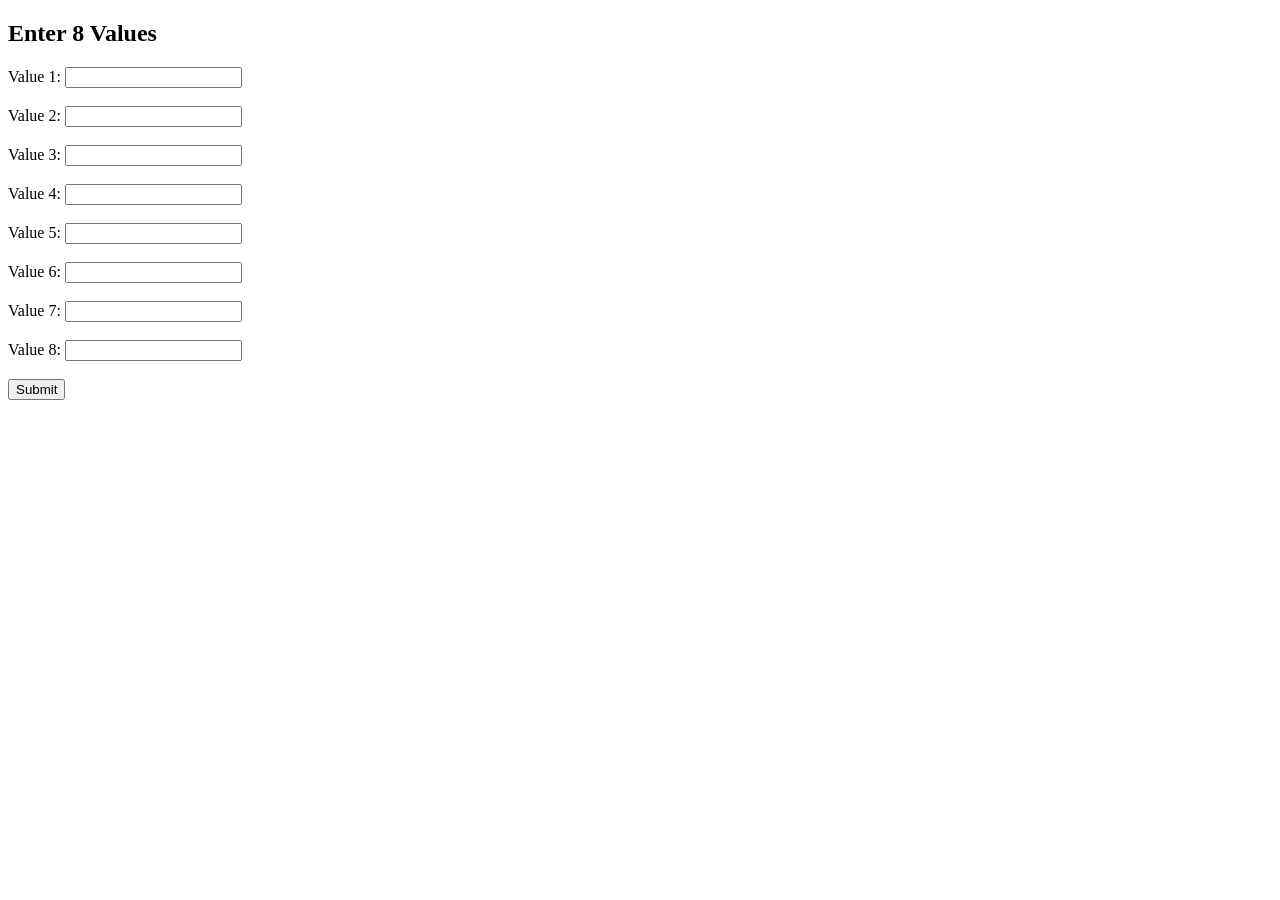
<file: form.html>
<!DOCTYPE html>
<html>
<head>
    <title>Array Form</title>
</head>
<body>

<h2>Enter 8 Values</h2>

<form action="process.php" method="post">

Value 1: <input type="text" name="values[]"><br><br>
Value 2: <input type="text" name="values[]"><br><br>
Value 3: <input type="text" name="values[]"><br><br>
Value 4: <input type="text" name="values[]"><br><br>
Value 5: <input type="text" name="values[]"><br><br>
Value 6: <input type="text" name="values[]"><br><br>
Value 7: <input type="text" name="values[]"><br><br>
Value 8: <input type="text" name="values[]"><br><br>

<input type="submit" value="Submit">

</form>

</body>
</html>
</file>
